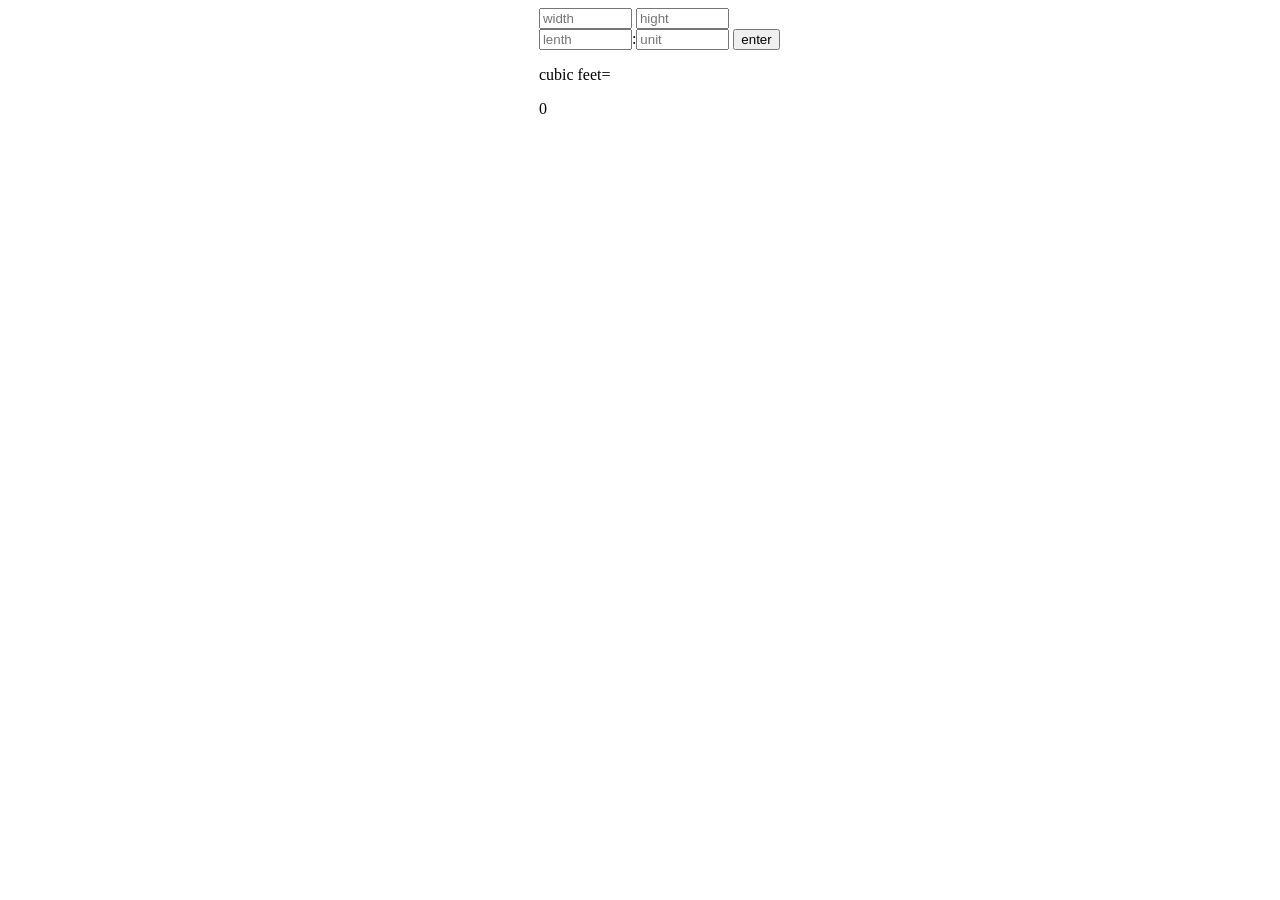
<file: index.html>
<!DOCTYPE html>
<html lang="en">
<head>
    <title>Ambica Timber</title>

    <meta name="description" content="Ambica Timber - Quality timber and wood products.">

    <meta property="og:title" content="Ambica Timber">
    <meta property="og:description" content="Quality timber and wood products.">
    <meta property="og:type" content="website">
    <link rel="stylesheet" href="feet.css">
</head>
<body>
    <div>
        <input id="width"; placeholder="width"><input id="hight"; placeholder="hight"><br>
        <input id="lenth"; placeholder="lenth">:<input id="unit"; placeholder="unit">
        <button onclick="main()">enter</button><br>
        <p>cubic feet=</p><p id="p">0</p>
    </div>
     <script src="script.js"></script>
</body>
</html>
</file>
<file: feet.css>
input{
    width: 85px;
}
div{
    padding-left: 42%;
}
#width{
    margin-right: 2px;
}
#hight{
    margin-left: 2px;
}
</file>
